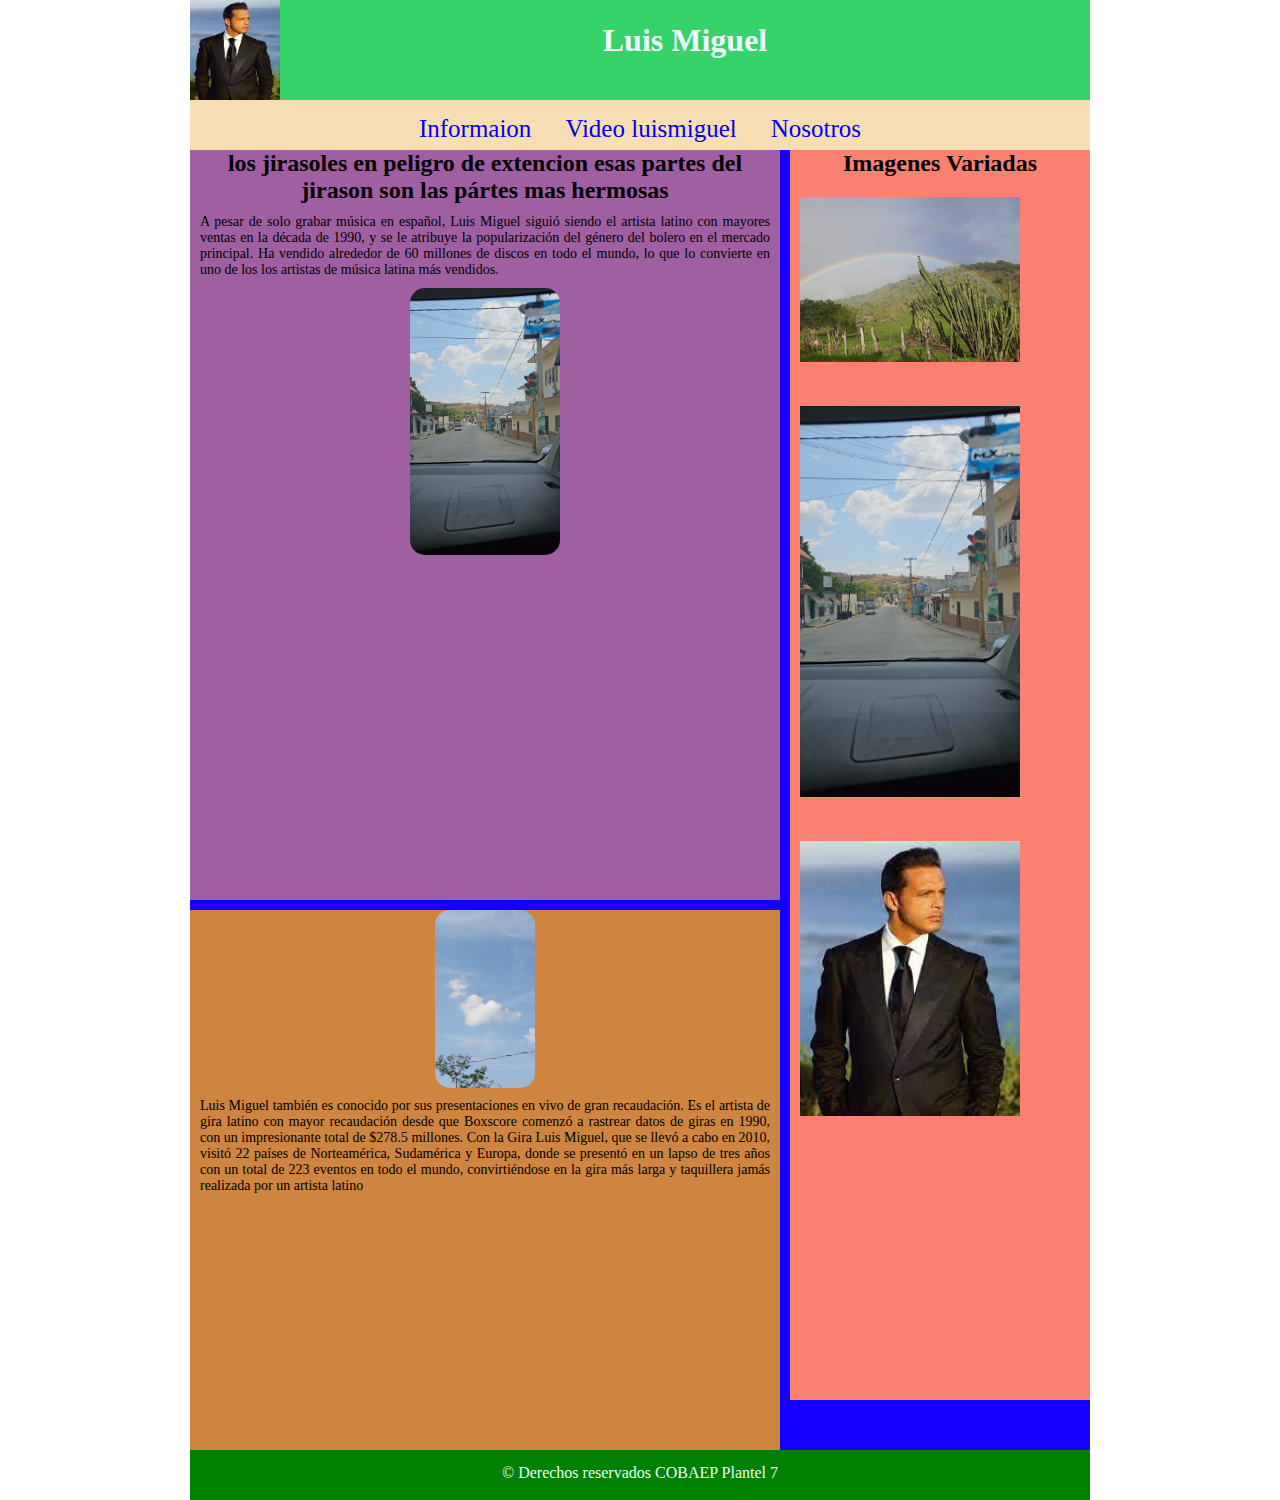
<file: index.html>
<!DOCTYPE html>
<html lang="en">
<head>
    <meta charset="UTF-8">
    <meta http-equiv="X-UA-Compatible" content="IE=edge">
    <meta name="viewport" content="width=device-width, initial-scale=1.0">
    <link rel="stylesheet" href="doble.css">
    <title>maquetita</title>
</head>
<body>
    <div class="contenedor">
        <header>
            <img src="luis.jpeg" alt="logo_play">
            <h1>Luis Miguel</h1>
        </header>
        <nav>
            <ul>
                <li><a href="pagina2.html">Informaion</a></li>
                <li><a href="mivideo.html">Video luismiguel</a></li>
                <li><a href="#">Nosotros</a></li>
            </ul>
        </nav>
        <div class="union">
        <div class="seccion1">
            <h2>los jirasoles en peligro de extencion esas partes del jirason son las pártes mas hermosas</h2>
            <p>A pesar de solo grabar música en español, Luis Miguel siguió siendo el artista latino con mayores
                    ventas en la década de 1990, y se le atribuye la popularización del género del bolero en el mercado
                    principal. Ha vendido alrededor de 60 millones de discos en todo el mundo, lo que lo convierte en
                    uno de los los artistas de música latina más vendidos.
                </p>
            <img src="algo.jpeg" alt="consolas">
        </div>
        <div class="seccion2">
            <img src="fondo.jpeg" alt="play5">
            <p>Luis Miguel también es conocido por sus presentaciones en vivo de gran recaudación. Es el artista de
                    gira latino con mayor recaudación desde que Boxscore comenzó a rastrear datos de giras en 1990, con
                    un impresionante total de $278.5 millones. Con la Gira Luis Miguel, que se llevó a cabo en 2010,
                    visitó 22 países de Norteamérica, Sudamérica y Europa, donde se presentó en un lapso de tres años
                    con un total de 223 eventos en todo el mundo, convirtiéndose en la gira más larga y taquillera jamás
                    realizada por un artista latino
</p>
        </div>
        </div>
        <aside>
            <h2>Imagenes Variadas</h2>
            <img src="img.jpeg" alt="Xbox">
            <img src="algo.jpeg" alt="play5">
            <img src="luis.jpeg" alt="nintendo">
        </aside>
        <footer>
        <p> &copy; Derechos reservados COBAEP Plantel 7</p>
        </footer>
    </div>
</body>
</html>
</file>
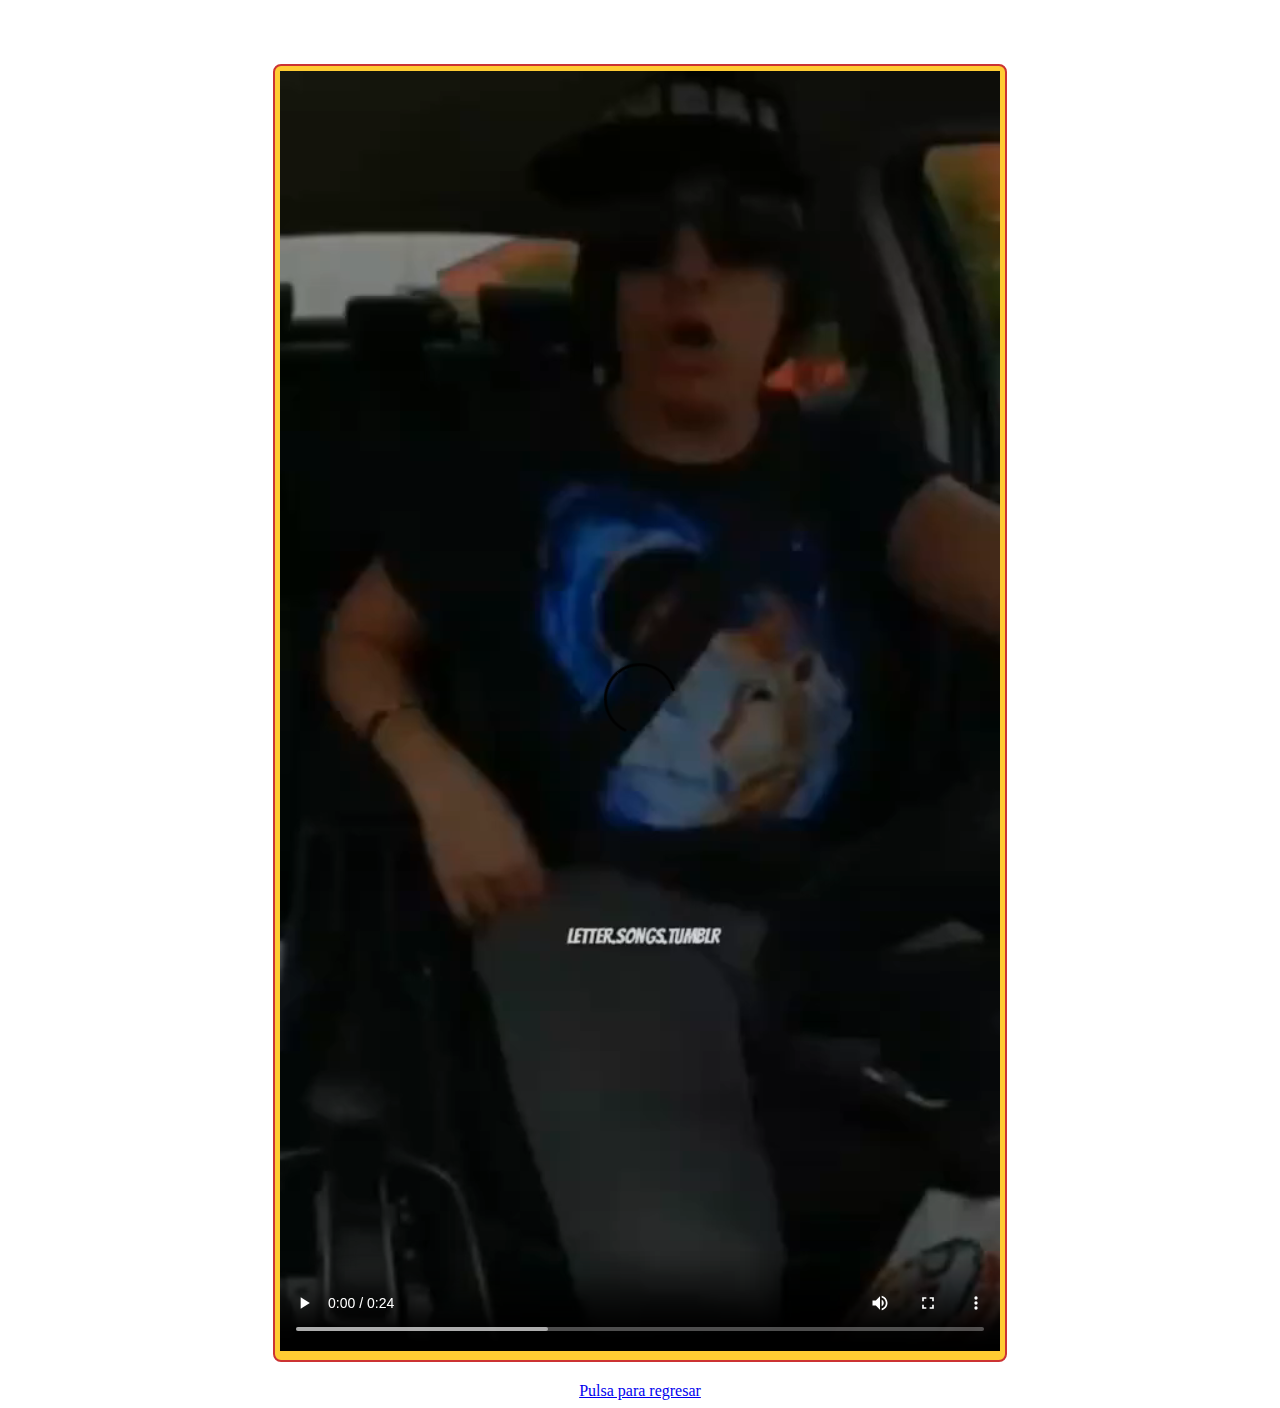
<file: mivideo.html>
<!DOCTYPE html>
<html lang="en">

<head>
    <meta charset="UTF-8">
    <meta name="viewport" content="width=device-width, initial-scale=1.0">
    <meta http-equiv="X-UA-Compatible" content="ie=edge">
    <title>Document</title>
    <link rel="stylesheet" href="videoMuestra.css">
</head>

<body>

    <br /><br />

    <section id="video">
        <video id="mivideo" width="720" controls autoplay loop>
            <source src="luis.mp4">
            <source src="luis.ogg">
        </video>
    </section>
    <div id="liga">
        <a href="index.html">Pulsa para regresar</a>
    </div>
</body>

</html>
</file>
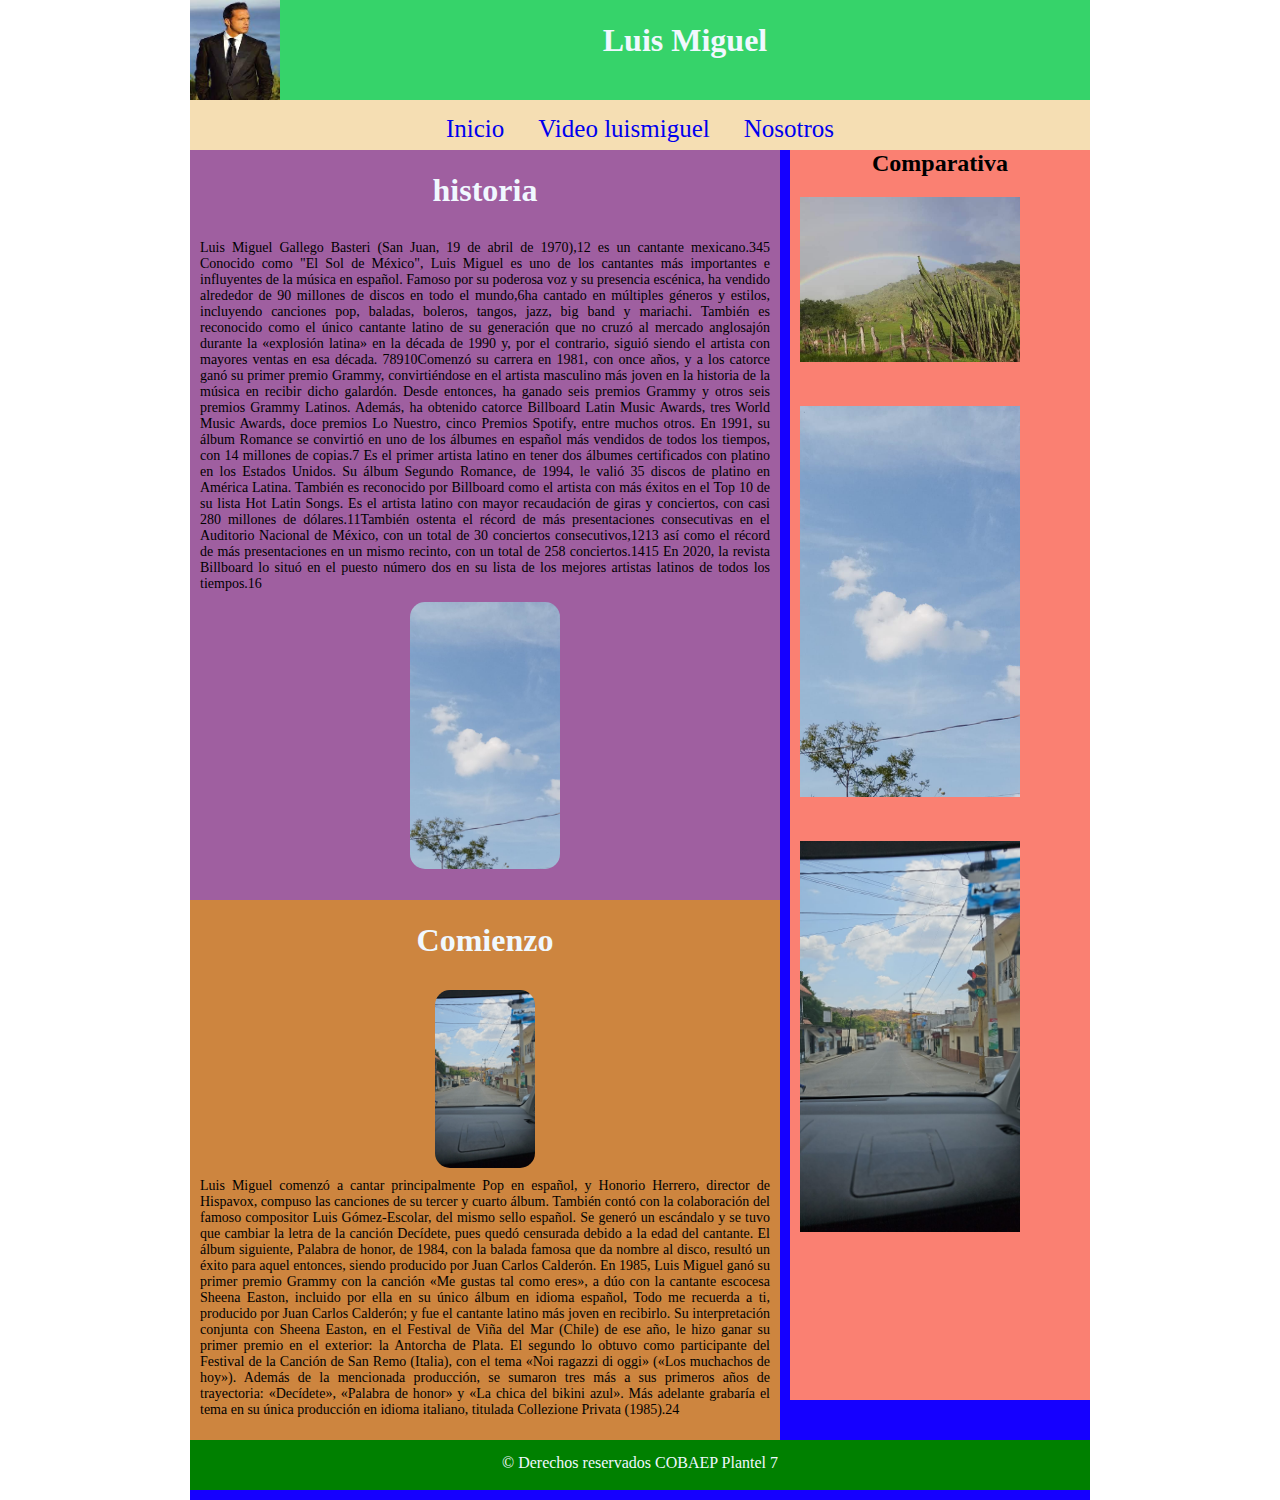
<file: pagina2.html>
<!DOCTYPE html>
<html lang="en">
<head>
    <meta charset="UTF-8">
    <meta http-equiv="X-UA-Compatible" content="IE=edge">
    <meta name="viewport" content="width=device-width, initial-scale=1.0">
    <link rel="stylesheet" href="doble.css">
    <title>Maqueta 4</title>
</head>
<body>
    <div class="contenedor">

        <header>
            <img src="luis.jpeg" alt="onepiece">
            <h1>Luis Miguel</h1>
        </header>
        <nav>
            <ul>
                <li><a href="index.html">Inicio</a></li>
                <li><a href="mivideo.html">Video luismiguel </a></li>
                <li><a href="#">Nosotros</a></li>
            </ul>
        </nav>
        <div class="union">
        <div class="seccion1">
            <h1>historia</h1>
            <p>Luis Miguel Gallego Basteri (San Juan, 19 de abril de 1970),1​2​ es un cantante mexicano.3​4​5​Conocido como "El Sol de
            México", Luis Miguel es uno de los cantantes más importantes e influyentes de la música en español. Famoso por su
            poderosa voz y su presencia escénica, ha vendido alrededor de 90 millones de discos en todo el mundo,6​ha cantado en
            múltiples géneros y estilos, incluyendo canciones pop, baladas, boleros, tangos, jazz, big band y mariachi. También es
            reconocido como el único cantante latino de su generación que no cruzó al mercado anglosajón durante la «explosión
            latina» en la década de 1990 y, por el contrario, siguió siendo el artista con mayores ventas en esa década. 7​8​9​10​​
            
            Comenzó su carrera en 1981, con once años, y a los catorce ganó su primer premio Grammy, convirtiéndose en el artista
            masculino más joven en la historia de la música en recibir dicho galardón. Desde entonces, ha ganado seis premios Grammy
            y otros seis premios Grammy Latinos. Además, ha obtenido catorce Billboard Latin Music Awards, tres World Music Awards,
            doce premios Lo Nuestro, cinco Premios Spotify, entre muchos otros. En 1991, su álbum Romance se convirtió en uno de los
            álbumes en español más vendidos de todos los tiempos, con 14 millones de copias.7​ Es el primer artista latino en tener
            dos álbumes certificados con platino en los Estados Unidos. Su álbum Segundo Romance, de 1994, le valió 35 discos de
            platino en América Latina. También es reconocido por Billboard como el artista con más éxitos en el Top 10 de su lista
            Hot Latin Songs. Es el artista latino con mayor recaudación de giras y conciertos, con casi 280 millones de dólares.11​
            También ostenta el récord de más presentaciones consecutivas en el Auditorio Nacional de México, con un total de 30
            conciertos consecutivos,12​13​ así como el récord de más presentaciones en un mismo recinto, con un total de 258
            conciertos.14​15​ En 2020, la revista Billboard lo situó en el puesto número dos en su lista de los mejores artistas
            latinos de todos los tiempos.16
</p>
            <img src="fondo.jpeg" alt="zboz">
        </div>
        <div class="seccion2">
            <h1>Comienzo</h1>
            <img src="algo.jpeg" alt="ninten">
            <p>Luis Miguel comenzó a cantar principalmente Pop en español, y Honorio Herrero, director de Hispavox, compuso las
            canciones de su tercer y cuarto álbum. También contó con la colaboración del famoso compositor Luis Gómez-Escolar, del
            mismo sello español. Se generó un escándalo y se tuvo que cambiar la letra de la canción Decídete, pues quedó censurada
            debido a la edad del cantante. El álbum siguiente, Palabra de honor, de 1984, con la balada famosa que da nombre al
            disco, resultó un éxito para aquel entonces, siendo producido por Juan Carlos Calderón.
            
            En 1985, Luis Miguel ganó su primer premio Grammy con la canción «Me gustas tal como eres», a dúo con la cantante
            escocesa Sheena Easton, incluido por ella en su único álbum en idioma español, Todo me recuerda a ti, producido por Juan
            Carlos Calderón; y fue el cantante latino más joven en recibirlo. Su interpretación conjunta con Sheena Easton, en el
            Festival de Viña del Mar (Chile) de ese año, le hizo ganar su primer premio en el exterior: la Antorcha de Plata. El
            segundo lo obtuvo como participante del Festival de la Canción de San Remo (Italia), con el tema «Noi ragazzi di oggi»
            («Los muchachos de hoy»). Además de la mencionada producción, se sumaron tres más a sus primeros años de trayectoria:
            «Decídete», «Palabra de honor» y «La chica del bikini azul». Más adelante grabaría el tema en su única producción en
            idioma italiano, titulada Collezione Privata (1985).24​
</p>
        </div>
        </div>
        <aside>
            <h2>Comparativa</h2>
            <img src="img.jpeg"alt="anime">
            <img src="fondo.jpeg" alt="animerobots">
            <img src="algo.jpeg" alt="ANIME">
        </aside>
        <footer>
           <p> &copy; Derechos reservados COBAEP Plantel 7</p>
        </footer>
    </div>
</body>
</html>
</file>
<file: doble.css>
@charset "UTF-8";
/*CSS DOCUMENT*/
*{
    margin: 0;
    padding: 0;
}
.contenedor{
    width: 900px;
    height: 1500px;
    background: rgb(21, 0, 255);
    margin: auto;
}
header{
    width: 900px;
    height: 100px;
    background: rgb(54, 211, 106);
}
header img{
    width: 90px;
    height: 100px;
    float: left;
}
header h1{
    text-align: center;
}
h1{
    color: aliceblue;
    text-align: center;
    line-height: 80px;
}
nav{
    width: 900px;
    height: 50px;
    background: wheat;
    text-align: center;
}
li{
    display: inline-block;
    padding: 15px;
    font-size: 25px;
}
a{
    text-decoration: none;
}
h2{
    text-align: center;
}
.union{
    float: left;
}
.seccion1{
    width: 590px;
    height: 750px;
    background: rgb(159, 95, 160);
}
.seccion1 p{
        text-align: justify;
        padding: 10px;
        color: black;
        font-size: 14px;
}
.seccion1 img{
    width: 150px;
    height: auto;
    margin: auto;
    display: block;
    border-radius: 15px;
}
.seccion2{
    width: 590px;
    height: 540px;
    background: peru;
}
.seccion2 img{
    width: 100px;
    height: auto;
    margin: auto;
    display: block;
    border-radius: 15px;
    margin-top: 10px;
}
.seccion2 p{
    text-align: justify;
    padding: 10px;
    color: black;
    font-size: 14px;
}
aside{
    width: 300px;
    height: 1250px;
    background: salmon;
    float: right;
}
aside img{
    width: 220px;
    height: auto;
    margin: 20px 10px;
}
footer{
    width: 900px;
    height: 50px;
    background: green;
    clear: both;
}
footer p{
    color: aliceblue;
    text-align: center;
    line-height: 45px;
}
</file>
<file: videoMuestra.css>
@charset "utf-8";
/* CSS Document */

#video{
	width:720px;
	margin: 20px auto;
	background:#FC3;
	padding:5px;   /*este padding le indicara la distancia entre el video y los margenes*/
	border:2px solid #C33;  /*agregar un borde rojo*/
	border-radius:8px;    /*bordes redondeados para todos los navegadores*/
	"moz" border-radius:8px;   /*solo para mozilla*/
	"webkit" border-radius:8px;   /*solo para chrome*/
}
#liga{
    text-align: center;
}
</file>
